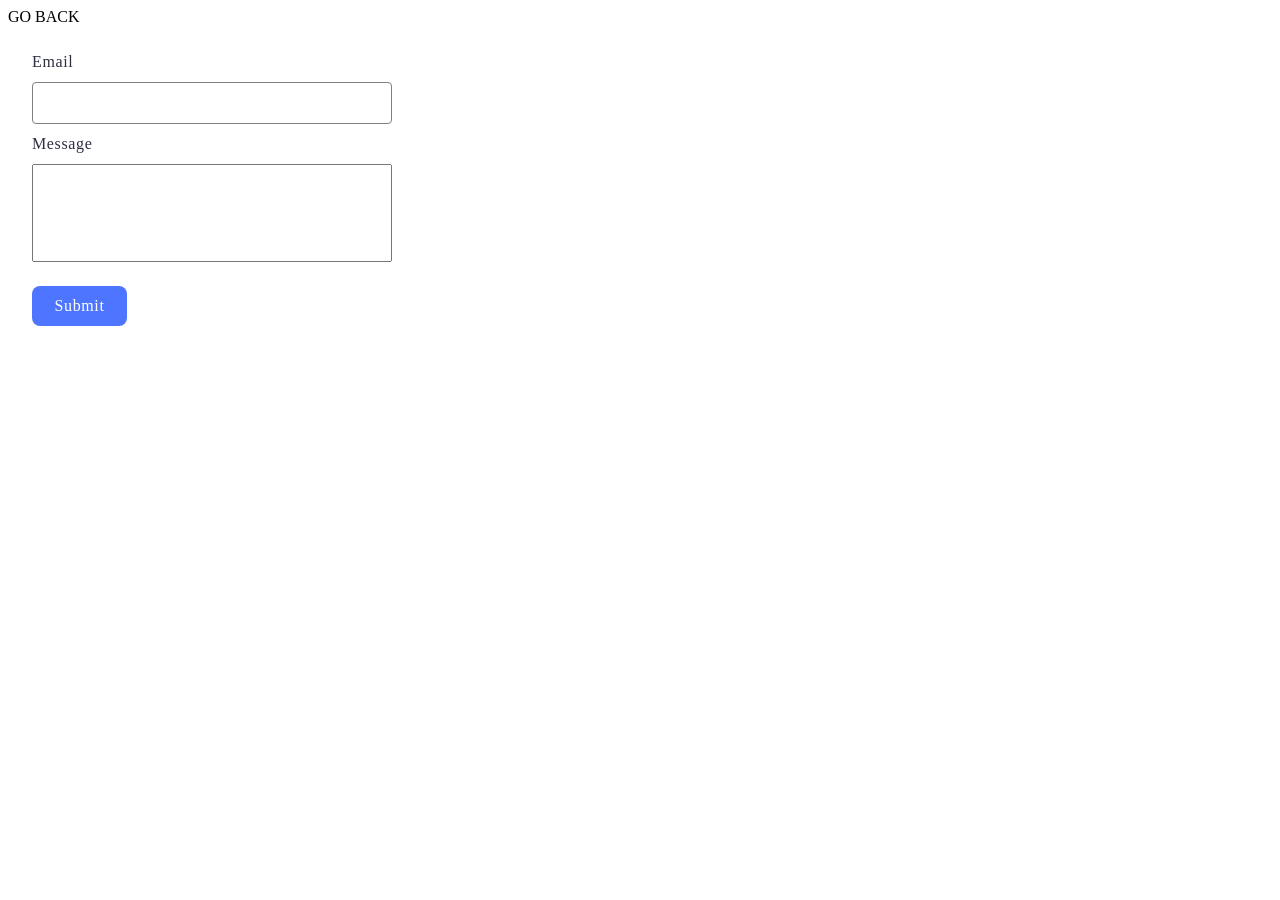
<file: src/2-form.html>
<!DOCTYPE html>
<html lang="en">
  <head>
    <meta charset="UTF-8" />
    <meta name="viewport" content="width=device-width, initial-scale=1.0" />
    <title>Form</title>
    <link rel="stylesheet" href="./css/2-form.css" />
    <link rel="stylesheet" href="./css/reset.css" />
  </head>
  <body>
    <div class="container">
      <a href="./index.html">GO BACK</a>

      <form class="feedback-form" autocomplete="off">
        <label>
          Email
          <input type="email" name="email" autofocus />
        </label>

        <label>
          Message
          <textarea name="message" rows="8"></textarea>
        </label>

        <button type="submit">Submit</button>
      </form>
    </div>

    <script src="./js/2-form.js" type="module"></script>
  </body>
</html>
</file>
<file: src/css/2-form.css>
.feedback-form {
   display: flex;
   flex-direction: column;
   max-width: 360px;
   gap: 8px;
   margin: 24px;
 }
 
 .feedback-form label {
   display: flex;
   flex-direction: column;
   gap: 8px;
   font-weight: 400;
   font-size: 16px;
   line-height: 1.5;
   letter-spacing: 0.04em;
   color: #2e2f42;
 }
 
 .feedback-form input,
 .feedback-form input:active {
   font-weight: 400;
   font-size: 16px;
   line-height: 1.5;
   letter-spacing: 0.04em;
   color: #2e2f42;
   font-family: inherit;
   padding: 8px 16px;
   border-radius: 4px;
   border: 1px solid #808080;
   outline: transparent;
   transition: border 250ms cubic-bezier(0.4, 0, 0.2, 1);
 }
 
 .feedback-form input:hover {
   border: 1px solid #000;
 }
 
 .feedback-form textarea {
   font-weight: 400;
   font-size: 16px;
   line-height: 1.5;
   letter-spacing: 0.04em;
   color: #2e2f42;
   font-family: inherit;
   resize: none;
   outline: transparent;
   height: 80px;
   padding: 8px 16px;
   margin-bottom: 16px;
 }
 
 .feedback-form button {
   font-family: inherit;
   padding: 8px 16px;
   max-width: 95px;
   height: 40px;
   border-radius: 8px;
   background-color: #4e75ff;
   font-weight: 500;
   font-size: 16px;
   line-height: 1.5;
   letter-spacing: 0.04em;
   color: #fff;
   border: none;
   transition: background-color 250ms cubic-bezier(0.4, 0, 0.2, 1);
 }
 
 .feedback-form button:hover,
 .feedback-form button:focus,
 .feedback-form button:active {
   background-color: #6c8cff;
 }
</file>
